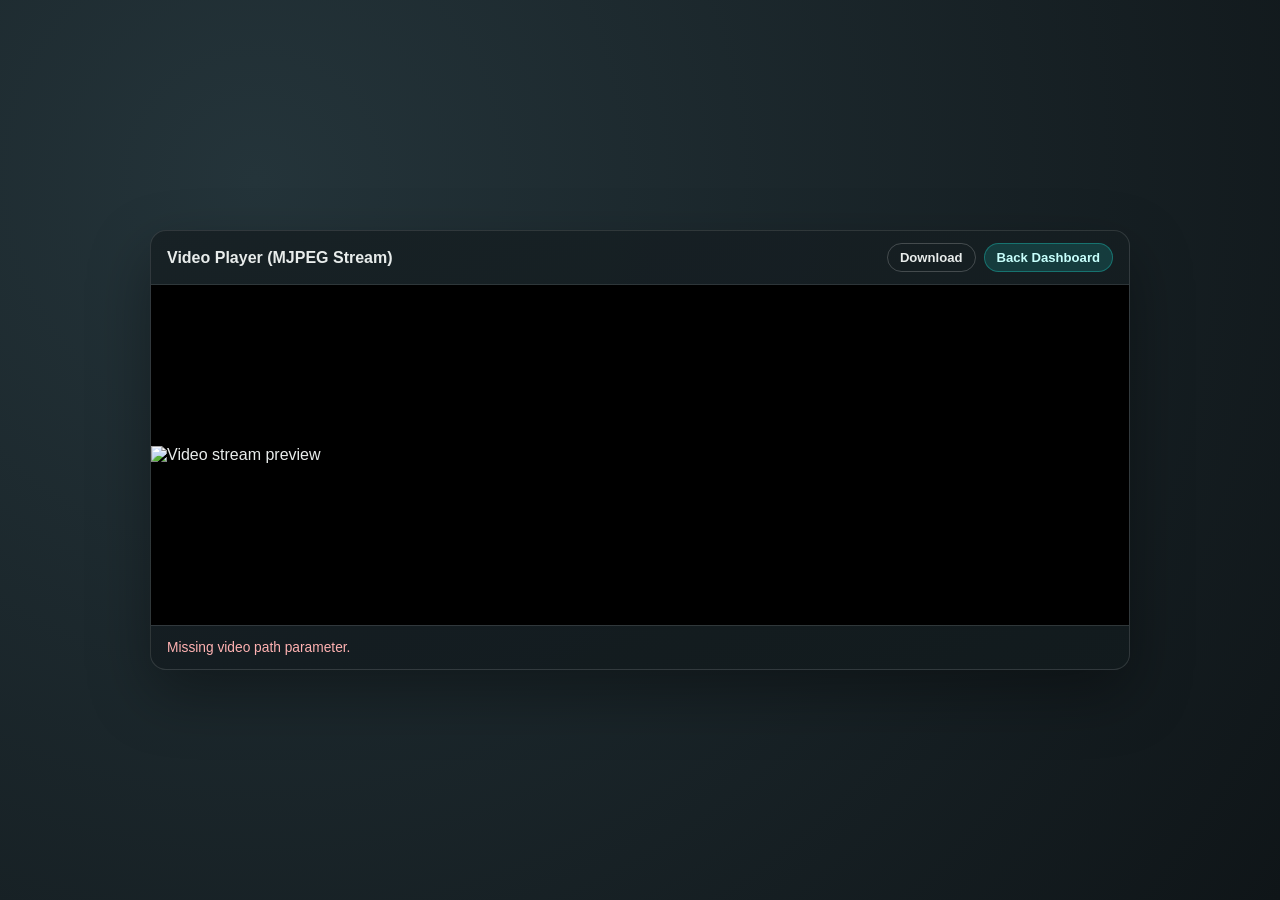
<file: AppYOLO/frontend/player.html>
<!doctype html>
<html lang="en">
<head>
  <meta charset="UTF-8" />
  <meta name="viewport" content="width=device-width, initial-scale=1.0" />
  <title>Video Player</title>
  <style>
    :root {
      --bg: #0f1518;
      --panel: #182125;
      --text: #e8eceb;
      --muted: #9da8a6;
      --accent: #1ab5ae;
    }

    * { box-sizing: border-box; }

    body {
      margin: 0;
      min-height: 100vh;
      font-family: "Segoe UI", sans-serif;
      background: radial-gradient(circle at 20% 20%, #24343a, var(--bg));
      color: var(--text);
      display: grid;
      place-items: center;
      padding: 16px;
    }

    .shell {
      width: min(980px, 100%);
      background: linear-gradient(160deg, rgba(24, 33, 37, 0.98), rgba(18, 27, 30, 0.98));
      border: 1px solid rgba(255, 255, 255, 0.12);
      border-radius: 16px;
      overflow: hidden;
      box-shadow: 0 24px 60px rgba(0, 0, 0, 0.35);
    }

    .header {
      display: flex;
      justify-content: space-between;
      gap: 10px;
      align-items: center;
      padding: 12px 16px;
      border-bottom: 1px solid rgba(255, 255, 255, 0.1);
    }

    .title {
      margin: 0;
      font-size: 1rem;
      font-weight: 700;
    }

    .hint {
      margin: 0;
      color: var(--muted);
      font-size: 0.82rem;
    }

    .actions {
      display: flex;
      gap: 8px;
      align-items: center;
      flex-wrap: wrap;
    }

    .btn {
      border-radius: 999px;
      border: 1px solid rgba(255, 255, 255, 0.2);
      background: transparent;
      color: var(--text);
      padding: 6px 12px;
      text-decoration: none;
      font-size: 0.82rem;
      font-weight: 600;
    }

    .btn.primary {
      border-color: rgba(26, 181, 174, 0.45);
      background: rgba(26, 181, 174, 0.2);
      color: #c7fffc;
    }

    .viewer {
      width: 100%;
      background: #000;
      display: grid;
      place-items: center;
      min-height: 340px;
    }

    #stream {
      width: 100%;
      height: auto;
      display: block;
    }

    .error {
      color: #ffb2b2;
      padding: 14px 16px;
      font-size: 0.86rem;
      border-top: 1px solid rgba(255, 255, 255, 0.12);
      display: none;
    }

    @media (max-width: 760px) {
      .header {
        flex-direction: column;
        align-items: flex-start;
      }
    }
  </style>
</head>
<body>
  <main class="shell">
    <header class="header">
      <div>
        <p class="title">Video Player (MJPEG Stream)</p>
        <p id="pathText" class="hint"></p>
      </div>
      <div class="actions">
        <a id="downloadBtn" class="btn" href="#" target="_blank" rel="noopener noreferrer">Download</a>
        <a class="btn primary" href="/">Back Dashboard</a>
      </div>
    </header>

    <section class="viewer">
      <img id="stream" alt="Video stream preview" />
    </section>

    <div id="errorText" class="error"></div>
  </main>

  <script>
    const params = new URLSearchParams(window.location.search);
    const relativePath = params.get("path") || "";

    const stream = document.getElementById("stream");
    const pathText = document.getElementById("pathText");
    const downloadBtn = document.getElementById("downloadBtn");
    const errorText = document.getElementById("errorText");

    if (!relativePath) {
      errorText.textContent = "Missing video path parameter.";
      errorText.style.display = "block";
    } else {
      pathText.textContent = `Source: ${relativePath}`;
      stream.src = `/api/video/mjpeg?path=${encodeURIComponent(relativePath)}&fps=15&loop=true`;
      downloadBtn.href = `/${relativePath}`;

      stream.addEventListener("error", () => {
        errorText.textContent = "Failed to open video stream preview. You can still use Download.";
        errorText.style.display = "block";
      });
    }
  </script>
</body>
</html>
</file>
